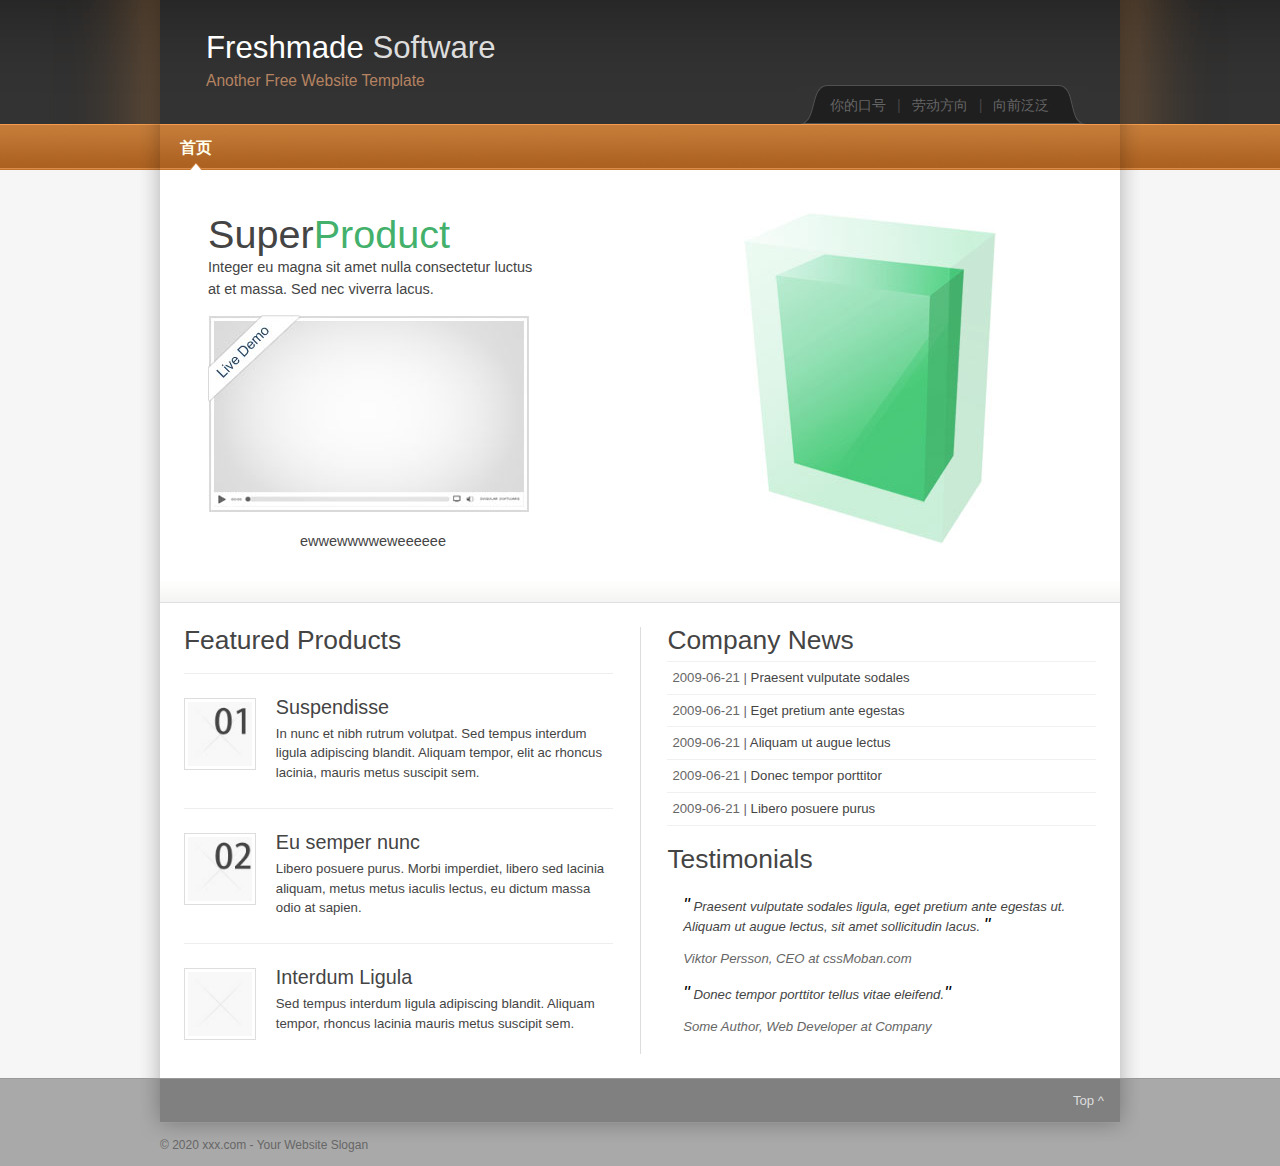
<file: index.html>
<!DOCTYPE html>
<html>
  <head>
    <meta http-equiv="content-type" content="text/html; charset=UTF-8" />
    <meta name="description" content="" />
    <meta name="keywords" content="" />
    <meta name="author" content="" />
    <link rel="stylesheet" type="text/css" href="assets/style.css" media="screen" />
    <title>xxxx企业网</title>
  </head>

  <body id="top">
    <div id="header-wrapper">
      <div id="header-wrapper-2">
        <div class="center-wrapper">
          <div id="header">
            <div id="logo">
              <h1 id="site-title">Freshmade <span>Software</span></h1>
              <h2 id="site-slogan">Another Free Website Template</h2>
            </div>

            <div id="help-wrapper">
              <div id="help">
                你的口号
                <span class="text-separator">|</span> 劳动方向
                <span class="text-separator">|</span> 向前泛泛
              </div>
            </div>
          </div>
        </div>
      </div>
    </div>

    <div id="navigation-wrapper">
      <div id="navigation-wrapper-2">
        <div class="center-wrapper">
          <div id="navigation">
            <ul class="tabbed">
              <li class="current_page_item"><a href="index.html">首页</a></li>
              <!-- <li><a href="product_details.html">Product Details</a></li>
              <li><a href="blog_post.html">Blog Post</a></li>
              <li><a href="archives.html">Archives</a></li>
              <li><a href="style_demo.html">Style Demo</a></li>
              <li><a href="empty_page.html">Empty Page</a></li> -->
            </ul>

            <div class="clearer">&nbsp;</div>
          </div>
        </div>
      </div>
    </div>

    <div id="content-wrapper">
      <div class="center-wrapper">
        <div class="content">
          <div id="featured-wrapper">
            <div id="featured">
              <div class="left" style="width: 330px">
                <h2>Super<span>Product</span></h2>

                <p class="large">
                  Integer eu magna sit amet nulla consectetur luctus at et
                  massa. Sed nec viverra lacus.
                </p>

                <p>
                  <img
                    src="assets/sample-videoplayer.jpg"
                    width="321"
                    height="197"
                    alt=""
                  />
                </p>

                <p class="large text-center">
                  ewwewwwweweeeeee
                </p>
              </div>

              <div class="right">
                <img src="assets/sample-product.jpg" width="252" height="332" alt="" />
              </div>

              <div class="clearer">&nbsp;</div>
            </div>
          </div>

          <div id="main">
            <div class="separator-vertical">
              <div class="col2 left">
                <h2 class="left">Featured Products</h2>
                <div class="right more large">
                  <!-- <a href="#">All Products &#187;</a> -->
                </div>

                <div class="clearer">&nbsp;</div>

                <div class="content-separator"></div>

                <img
                  src="assets/sample-thumbnail01.jpg"
                  width="64"
                  height="64"
                  alt=""
                  class="left bordered"
                />

                <h3>Suspendisse</h3>

                <p>
                  In nunc et nibh rutrum volutpat. Sed tempus interdum ligula
                  adipiscing blandit. Aliquam tempor, elit ac rhoncus lacinia,
                  mauris metus suscipit sem.
                </p>

                <div class="clearer">&nbsp;</div>

                <div class="content-separator"></div>

                <img
                  src="assets/sample-thumbnail02.jpg"
                  width="64"
                  height="64"
                  alt=""
                  class="left bordered"
                />

                <h3>Eu semper nunc</h3>

                <p>
                  Libero posuere purus. Morbi imperdiet, libero sed lacinia
                  aliquam, metus metus iaculis lectus, eu dictum massa odio at
                  sapien.
                </p>

                <div class="clearer">&nbsp;</div>

                <div class="content-separator"></div>

                <img
                  src="assets/sample-thumbnail03.jpg"
                  width="64"
                  height="64"
                  alt=""
                  class="left bordered"
                />

                <h3>Interdum Ligula</h3>

                <p>
                  Sed tempus interdum ligula adipiscing blandit. Aliquam tempor,
                  rhoncus lacinia mauris metus suscipit sem.
                </p>

                <div class="clearer">&nbsp;</div>
              </div>

              <div class="col2 right">
                <h2 class="left">Company News</h2>
                <!-- <div class="right more large">
                  <a href="#">Browse Archives &#187;</a>
                </div> -->

                <div class="clearer">&nbsp;</div>

                <ul class="nice-list">
                  <li>
                    <span>2009-06-21 |</span>
                    Praesent vulputate sodales
                  </li>
                  <li>
                    <span>2009-06-21 |</span>
                    Eget pretium ante egestas
                  </li>
                  <li>
                    <span>2009-06-21 |</span>
                    Aliquam ut augue lectus
                  </li>
                  <li>
                    <span>2009-06-21 |</span>
                    Donec tempor porttitor
                  </li>
                  <li>
                    <span>2009-06-21 |</span>
                    Libero posuere purus
                  </li>
                </ul>

                <h2 class="left">Testimonials</h2>
                <div class="right more large">
                  <!-- <a href="#">View More &#187;</a> -->
                </div>

                <div class="clearer">&nbsp;</div>

                <blockquote>
                  <p>
                    <span>&quot;</span> Praesent vulputate sodales ligula, eget
                    pretium ante egestas ut. Aliquam ut augue lectus, sit amet
                    sollicitudin lacus. <span>&quot;</span>
                  </p>
                  <cite>Viktor Persson, CEO at cssMoban.com</cite>
                </blockquote>

                <blockquote>
                  <p>
                    <span>&quot;</span> Donec tempor porttitor tellus vitae
                    eleifend.<span>&quot;</span>
                  </p>
                  <cite>Some Author, Web Developer at Company</cite>
                </blockquote>
              </div>

              <div class="clearer">&nbsp;</div>
            </div>
          </div>
        </div>
      </div>
    </div>

    <div id="footer-wrapper">
      <div class="center-wrapper">
        <div id="footer">
          <div class="left">
            <!--<a href="index.html">Home</a> <span class="text-separator">|</span>
             <a href="product_details.html">Product Details</a>
            <span class="text-separator">|</span>
            <a href="blog_post.html">Blog Post</a>
            <span class="text-separator">|</span>
            <a href="archives.html">Archives</a>
            <span class="text-separator">|</span>
            <a href="style_demo.html">Style Demo</a>
            <span class="text-separator">|</span>
            <a href="empty_page.html">Empty Page</a> -->
          </div>

          <div class="right">
            <a href="#">Top ^</a>
          </div>

          <div class="clearer">&nbsp;</div>
        </div>
      </div>
    </div>

    <div id="bottom">
      <div class="center-wrapper">
        <div class="left">
          &copy; 2020 xxx.com - Your Website Slogan
        </div>

        <!-- <div class="right">
          <a href="http://www.cssmoban.com/">Website template</a> from
          <a href="http://cssmoban.com/">cssMoban.com</a>
        </div> -->

        <div class="clearer">&nbsp;</div>
      </div>
    </div>
  </body>
</html>
</file>
<file: assets/style.css>
/*  
Template name: Freshmade Software
Template URI: http://www.cssmoban.com/freshmade-software-website-template/
Release date: 2009-06-21
Last updated: 2009-08-10
Description: A software company styled template in light colors of white, orange and brown.
Author: Viktor Persson
Author URI: http://cssmoban.com/

This template is licensed under a Creative Commons Attribution 2.5 License:
http://www.cssmoban.com/license/
*/


/* 
   Reset
------------------------------------------------------------------- */

html, body, div, span, object, iframe, h1, h2, h3, h4, h5, h6, p, blockquote, pre, a, abbr, acronym, address, code, del, dfn, em, img, q, dl, dt, dd, ol, ul, li, fieldset, form, label, legend, table, caption, tbody, tfoot, thead, tr, th, td, textarea, input, select {margin: 0; padding: 0; border: 0; font-weight: inherit; font-style: inherit; font-size: 100%; font-family: inherit; vertical-align: baseline;}
table {border-collapse: collapse; border-spacing: 0;}
caption, th, td {text-align: left; font-weight: normal;}
table, td, th {vertical-align: middle;}
blockquote:before, blockquote:after, q:before, q:after {content: "";}
blockquote, q {quotes: "" "";}
a img {border: none;}
:focus {outline: 0;}


/* 
   General 
------------------------------------------------------------------- */

html {
	height: 100%;
	padding-bottom: 1px; /* force scrollbars */
}

body {
	background: #A9A9A9;
	color: #444;
	font: normal 75% sans-serif;
	line-height: 1.5;
}


/* 
   Typography 
------------------------------------------------------------------- */

/* Headings */

h1,h2,h3,h4,h5,h6 {
	color: #444;
	font-weight: normal;
	line-height: 1;
	margin-bottom: 0.3em;
}
h4,h5,h6 {font-weight: bold;}

h1 {font-size: 2.6em;}
h2 {font-size: 2em;}
h3 {font-size: 1.5em;}
h4 {font-size: 1.25em;}
h5 {font-size: 1.1em;}
h6 {font-size: 1em;}

h1 img, h2 img, h3 img, h4 img, h5 img, h6 img {margin: 0;}


/* Text elements */

p {margin-bottom: 1em;}

a:focus,a:hover {color: #002;}
a {
	color: #246;
	text-decoration: underline;
}

abbr, acronym {border-bottom: 1px dotted #666;}
address {margin-bottom: 1.5em;}
blockquote {margin: 1.2em; line-height: 1.4em;}
blockquote span {font-size: 1.4em; color: #000;}
del {color:#666;}
em, dfn, blockquote, address {font-style: italic;}
strong, dfn {font-weight: bold;}
sup, sub {line-height: 0;}
cite {color: #666;}

pre {
	margin: 1.5em 0;
	white-space: pre;
}
pre,code,tt {
	font: 1em monospace;
	line-height: 1.5;
}


/* Lists */

li ul, li ol {margin-left: 1.5em;}
ul, ol {margin: 0 1.5em 1.5em 1.5em;}

ul {list-style-type: disc;}
ol {list-style-type: decimal;}

dl {margin: 0 0 1.5em 0;}
dl dt {font-weight: bold;}
dd {margin-left: 1.5em;}


/* Tables */

table {margin-bottom: 1.4em; width: 100%;}
th {font-weight: bold;}
thead th {background: #C3D9FF;}
th,td,caption {padding: 4px 10px 4px 5px;}
tr.even td {background: #F2F6FA;}
tfoot {font-style: italic;}
caption {background: #EEE;}

table.data-table {
	border: 1px solid #EEE;
	margin-bottom: 2em;
	width: 100%;
}
table.data-table th {
	background: #EEE;
	border: 1px solid #DDD;
	color: #555;
	text-align: left;
}
table.data-table tr {border-bottom: 1px solid #EEE;}
table.data-table td, table th {padding: 8px 10px;}
table.data-table td {
	background: #F6F6F6;
	border: 1px solid #E6E6E6;
}
table.data-table tr.even td {background: #FCFCFC;}


/* Misc classes */

.small {font-size: 0.9em;}
.smaller {font-size: 0.8em;}
.smallest {font-size: 0.7em;}

.large {font-size: 1.1em;}
.larger {font-size: 1.2em;}
.largest {font-size: 1.3em;}

.hidden {display: none;}

.quiet {color: #666;}
.loud {color: #000;}
.highlight {background: #FF0;}

.text-left {text-align: left;}
.text-right {text-align: right;}
.text-center {text-align: center;}

.error, .notice, .success {
	border: 1px solid #DDD;
	margin-bottom: 1em;
	padding: 0.6em 0.8em;
}

.error {background: #FBE3E4; color: #8A1F11; border-color: #FBC2C4;}
.error a {color: #8A1F11;}

.notice {background: #FFF6BF; color: #514721; border-color: #FFD324;}
.notice a {color: #514721;}

.success {background: #E6EFC2; color: #264409; border-color: #C6D880;}
.success a {color: #264409;}

div.more {padding-top: 6px;}
.more a, a.more {color: #666;}
.more a:hover, a.more:hover {color: #002;}


/* 
   Forms 
------------------------------------------------------------------- */

label {font-weight: bold; cursor: pointer;}
fieldset {padding: 1.4em; margin: 0 0 1.5em 0; border: 1px solid #DDD; background: #F6F6F6;}
legend {font-weight: bold; font-size: 1.2em;}
textarea {overflow: auto;}
input.text, textarea, select {
	background: #FCFCFC;
	border: 1px inset #AAA;
	margin: 0.5em 0;
	padding: 4px 5px;
}
input.text:focus, textarea:focus, select:focus {background: #FFFFF5;}

input.button {
	background: #DDD;
	border: 1px outset #AAA;
	padding: 4px 5px;
}
input.button:active {border-style: inset;}

.form-error {border-color: #F00;}


/* 
   Alignment 
------------------------------------------------------------------- */

/* General */

.center,.aligncenter {
	display: block;
	margin-left: auto;
	margin-right: auto;
}


/* Images */

img.bordered,img.alignleft,img.alignright,img.aligncenter {
	background-color: #FFF;
	border: 1px solid #DDD;
	padding: 3px;
}
img.alignleft, img.left {margin: 0 1.5em 1em 0;}
img.alignright, img.right {margin: 0 0 1em 1.5em;}


/* Floats */   

.left,.alignleft {float: left;}
.right,.alignright {float: right;}

.clear,.clearer {clear: both;}
.clearer {
	display: block;
	font-size: 0;
	line-height: 0;	
}


/* Columns */

.col2 {width: 47%;}



/* 
   Separators 
------------------------------------------------------------------- */

.content-separator, .archive-separator {
	background: #EEE;
	clear: both;
	color: #FFE;
	display: block;
	font-size: 0;
	height: 1px;
	line-height: 0;
	margin: 12px 0 24px;
}
.archive-separator {margin: 0 0 14px;}

.separator-vertical {background: url('img/separator-vertical.gif') repeat-y center top;}


/* 
   Posts 
------------------------------------------------------------------- */

.post {margin-bottom: 24px;}

.post a {text-decoration: none;}
.post a:hover, .post-body a {text-decoration: underline;}

.post-title {border-bottom: 1px solid #E5E5E5;}

.post-date {
	color: #777;
	font-size: 0.9em;
	padding: 8px 0 0;
}
.post-date a {color: #444;}

.post-body {padding-top: 12px;}

.post-meta {
	background: #FCFCFC;
	border: 1px solid #ECECEC;
	color: #777;
	font-size: 0.9em;
	padding: 6px 10px;
}
.post-meta a {color: #345; }
.post-meta a:hover {color: #001;}


ul.nice-list {
	border-top: 1px solid #F0F0F0;
	margin-left: 0;
	margin-right: 0;
}
ul.nice-list li {
	border-bottom: 1px solid #F0F0F0;
	list-style: none;
	padding: 6px 5px;
}
ul.nice-list li a {text-decoration: none;}
ul.nice-list li a:hover {text-decoration: underline;}
ul.nice-list span {color: #666;}

#sidebar ul.nice-list li,#sidebar ul.nice-list {border-color: #E0E0E0;}


/* Archives */
.archive-pagination {margin-bottom: 1.6em;}
.archive-pagination a {text-decoration: none;}
.archive-pagination a:hover {text-decoration: underline;}
.archive-post {margin-bottom: 14px;}
.archive-post-date {
	background: #F5F5F5;
	border-bottom: 1px solid #C5C5C5;
	border-right: 1px solid #CFCFCF;
	float: left;
	margin-right: 12px;
	padding: 2px 0 5px;
	text-align: center;
	width: 46px;
}
.archive-post .post-date {
	border: none;
	padding: 0;
}
.archive-post-day {font: normal 1.6em Georgia,serif;}
.archive-post .post-date,.archive-post-title {padding-top: 3px;} 


/* 
   Thumbnails
------------------------------------------------------------------- */

.thumbnails {margin: 0 0 1em -8px;}
.thumbnails a.thumb {	
	background: #DAD6D0;
	display: block;
	float: left;
	margin: 0 0 8px 8px;
	padding: 1px;
}
.thumbnails a.thumb:hover {background: #AAA;}
.thumbnails .thumb img {display: block;}


/* 
   Box
------------------------------------------------------------------- */

.box {
	background: url('img/box.gif') no-repeat left top;
	border-bottom: 1px solid #DFDFDA;
	border-top: 1px solid #FFF;
	padding: 16px 20px 0;
}
.box a {color: #951;}
.box a:hover {color: #310;}
.box-title {	
	color: #665;
	font: normal 1.6em sans-serif;
}
.box-content {padding: 8px 0;}



/* 
   Comments 
------------------------------------------------------------------- */

div.comment-list {
	border-top: 1px solid #EEE; 
	margin: 1em 0 2em;
}

.comment {
	border-bottom: 1px solid #EEE;
	padding: 10px 8px 0;
}
.comment-date {font-size: 0.9em;}
.comment-date a {
	color: #567;
	text-decoration: none;
}
.comment-date a:hover {
	color: #001;
	text-decoration: underline;
}
.comment-body {padding-top: 4px;}

.comment-gravatar {width: 48px;}
.comment-gravatar img {
	background: #FFF;
	border: 1px solid #DDD;
	padding: 2px;
}


/* 
   Layout 
------------------------------------------------------------------- */

/* Common */
.center-wrapper {
	width: 960px;
	margin: 0 auto;
}

/* Header */

#header-wrapper {background: #2F2F2F url('img/header.gif') repeat-x left top;}
#header-wrapper-2 {background: url('img/header-wrapper-2.gif') repeat-y center top;}
#header {
	background: #333 url('img/header.gif') repeat-x left top;
	padding: 32px 32px 0 46px;
}

#help-wrapper {
	background: url('img/help.gif') no-repeat left top;
	height: 39px;
	margin: -8px 0 0 auto;
	width: 290px;
}
#help {
	color: #666;
	font-size: 1.2em;
	padding: 10px 28px 0 32px;
}
#help a {
	color: #999;
	text-decoration: none;
}
#help a:hover {color: #DDD;}

#help span.text-separator {
	color: #444;
	padding: 0 7px;
}

#logo {color: #FFF;}
#site-title a {text-decoration: none;}
#site-title, #site-title a {color: #FFF;}
#site-title span, #site-title a span {color: #DDD;}
#site-slogan {
	color: #B58361;
	font-size: 1.3em;
}


/* Navigation */

ul.tabbed {
	display: inline;
	margin: 0;
	padding: 0;
}
ul.tabbed li {
	float: left;
	list-style: none;
}
ul.tabbed a {text-decoration: none;}

#navigation-wrapper {background: url('img/navigation.gif') repeat-x left top;}
#navigation-wrapper-2 {background: url('img/navigation-wrapper-2.gif') no-repeat center top;}
#navigation {
	background: url('img/navigation.gif') repeat-x left top;
	min-height: 46px;
	padding: 0 8px;
}

#navigation a {
	color: #EAE6DD;
	display: block;
	font-weight: bold;
	font-size: 1.3em;
	padding: 12px 12px 11px;
}
#navigation a:hover {color: #FFF;}
#navigation li.current_page_item a, #navigation li.current_page_parent a {color: #FFE;}
#navigation li.current_page_item a {background: url('img/navigation-arrow-2.gif') no-repeat center bottom;}
#navigation li.current_page_parent a {background: url('img/navigation-arrow.gif') no-repeat center bottom;}


/* Subnav */

#subnav-wrapper {background: #E9E9E9 url('img/subnav-wrapper.gif') repeat-x left bottom;}
#subnav-wrapper-2 {background: url('img/subnav-wrapper-2.gif') no-repeat center bottom;}
#subnav {padding: 0 8px;}

#subnav a {
	color: #666;
	display: block;
	font: bold 1.1em sans-serif;
	padding: 12px 12px;
}
#subnav a:hover {color: #111;}
#subnav li.current_page_item a {color: #333;}


/* Content */

.content {font-size: 1.1em;}
#content-wrapper {background: #F6F6F6 url('img/content-wrapper.gif') repeat-y center top;}
.content#content-two-columns {background: url('img/content-two-columns.gif') repeat-y left top;}


/* Main */

#main-wrapper {
	float: right;
	width: 698px;
}
#main {padding: 24px;}

#main .text-separator, #featured .text-separator {
	color: #AAA;
	padding: 0 5px;
}


/* Sidebar */

#sidebar-wrapper {
	float: left;
	width: 260px;
}


/* Footer */

#footer-wrapper {
	background: url('img/footer-wrapper.gif') no-repeat center bottom;
	border-top: 1px solid #999;
	padding-bottom: 20px;
}
#footer {
	background: #808080;
	font-size: 1.1em;
	padding: 12px 16px;
}
#footer a {
	color: #DDD;
	text-decoration: none;
}
#footer a:hover {color: #FFF;}
#footer span.text-separator {
	color: #999;
	padding: 0 3px;
}

/* Bottom */

#bottom {
	color: #666;
	padding: 0 6px 12px;
	margin-top: -6px;
}
#bottom a {
	color: #555;
	text-decoration: none;
}
#bottom a:hover, #bottom .right a:hover {color: #002;}
#bottom span.text-separator {
	color: #888;
	padding: 0 3px;
}
#bottom .right, #bottom .right a {color: #777;}


/* Featured Box */
#featured-wrapper {
	background: url('img/gradient-light.gif') repeat-x left bottom;
	border-bottom: 1px solid #E0E0E0;
	padding-bottom: 22px;
}
#featured {padding: 42px 124px 12px 48px;}

#featured h2 {
	font: normal 3em sans-serif;
	margin: 0;
}
#featured h2 span {color: #43B16C;}


/* 
   Misc overriding classes
------------------------------------------------------------------- */

/* Border */

.noborder {border: 0;}
.notborder {border-top: 0;}
.norborder {border-right: 0;}
.nobborder {border-bottom: 0;}
.nolborder {border-left: 0;}

/* Margin */

.nomargin {margin: 0;}
.notmargin {margin-top: 0;}
.normargin {margin-right: 0;}
.nobmargin {margin-bottom: 0;}
.nolmargin {margin-left: 0;}

/* Padding */

.nopadding {padding: 0;}
.notpadding {padding-top: 0;}
.norpadding {padding-right: 0;}
.nobpadding {padding-bottom: 0;}
.nolpadding {padding-left: 0;}

/* Single Line IE Fixes */
* html .separator-vertical, * html .content {height: 0.01%; min-height: 0.01%;}
</file>
